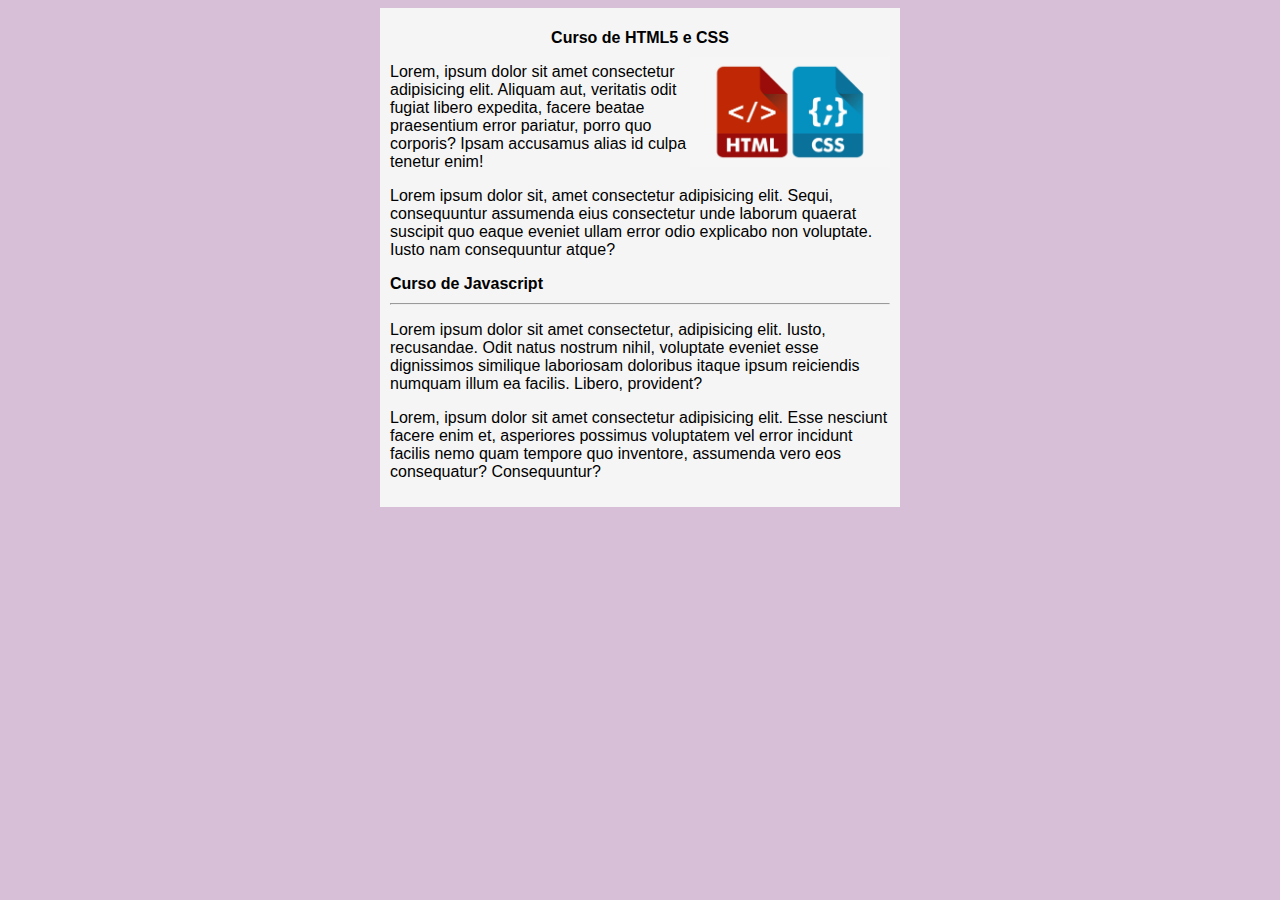
<file: index.html>
<!DOCTYPE html>
<html lang="en">

<head>
    <meta charset="UTF-8">
    <meta name="viewport" content="width=device-width, initial-scale=1.0">
    <title>Meu primeiro site em repositório </title>
    <link rel="stylesheet" href="estilos/style.css">
</head>

<body>
    </body>
    <main>
    <article>

        <h1 style="text-align:center;">Curso de HTML5 e CSS</h1>
        <img class="lado" src="imagens/html-css.png" alt="html e css" width="40%">

    </article>

    <p>Lorem, ipsum dolor sit amet consectetur adipisicing elit. Aliquam aut, veritatis odit fugiat libero expedita,
        facere beatae praesentium error pariatur, porro quo corporis? Ipsam accusamus alias id culpa tenetur enim!</p>

        <p>Lorem ipsum dolor sit, amet consectetur adipisicing elit. Sequi, consequuntur assumenda eius consectetur unde laborum quaerat suscipit quo eaque eveniet ullam error odio explicabo non voluptate. Iusto nam consequuntur atque?</p>

    <h1>Curso de Javascript</h1>
    <hr>
    <article>
        <p>Lorem ipsum dolor sit amet consectetur, adipisicing elit. Iusto, recusandae. Odit natus nostrum nihil,
            voluptate eveniet esse dignissimos similique laboriosam doloribus itaque ipsum reiciendis numquam illum ea
            facilis. Libero, provident?</p>

            <p>Lorem, ipsum dolor sit amet consectetur adipisicing elit. Esse nesciunt facere enim et, asperiores possimus voluptatem vel error incidunt facilis nemo quam tempore quo inventore, assumenda vero eos consequatur? Consequuntur?</p>
    </article>


</main>

</html>
</file>
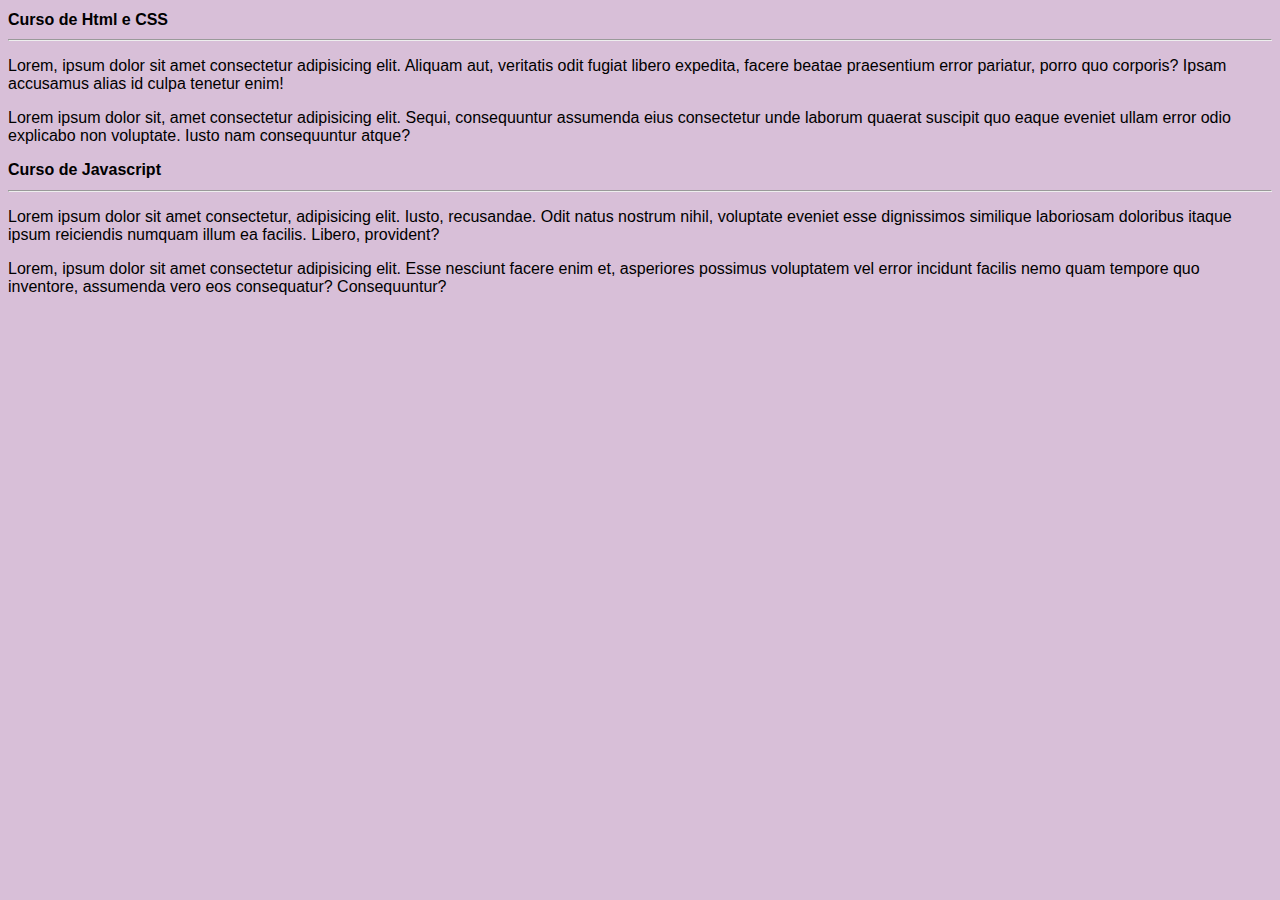
<file: site-exemplo/index.html>
<!DOCTYPE html>
<html lang="en">

<head>
    <meta charset="UTF-8">
    <meta name="viewport" content="width=device-width, initial-scale=1.0">
    <title>Meu primeiro site em repositório </title>
    <link rel="stylesheet" href="estilos/style.css">
</head>

<body>
    <article>

        <h1>Curso de Html e CSS</h1>
        <hr>
    </article>

    <p>Lorem, ipsum dolor sit amet consectetur adipisicing elit. Aliquam aut, veritatis odit fugiat libero expedita,
        facere beatae praesentium error pariatur, porro quo corporis? Ipsam accusamus alias id culpa tenetur enim!</p>

        <p>Lorem ipsum dolor sit, amet consectetur adipisicing elit. Sequi, consequuntur assumenda eius consectetur unde laborum quaerat suscipit quo eaque eveniet ullam error odio explicabo non voluptate. Iusto nam consequuntur atque?</p>

    <h1>Curso de Javascript</h1>
    <hr>
    <article>
        <p>Lorem ipsum dolor sit amet consectetur, adipisicing elit. Iusto, recusandae. Odit natus nostrum nihil,
            voluptate eveniet esse dignissimos similique laboriosam doloribus itaque ipsum reiciendis numquam illum ea
            facilis. Libero, provident?</p>

            <p>Lorem, ipsum dolor sit amet consectetur adipisicing elit. Esse nesciunt facere enim et, asperiores possimus voluptatem vel error incidunt facilis nemo quam tempore quo inventore, assumenda vero eos consequatur? Consequuntur?</p>
    </article>


</body>

</html>
</file>
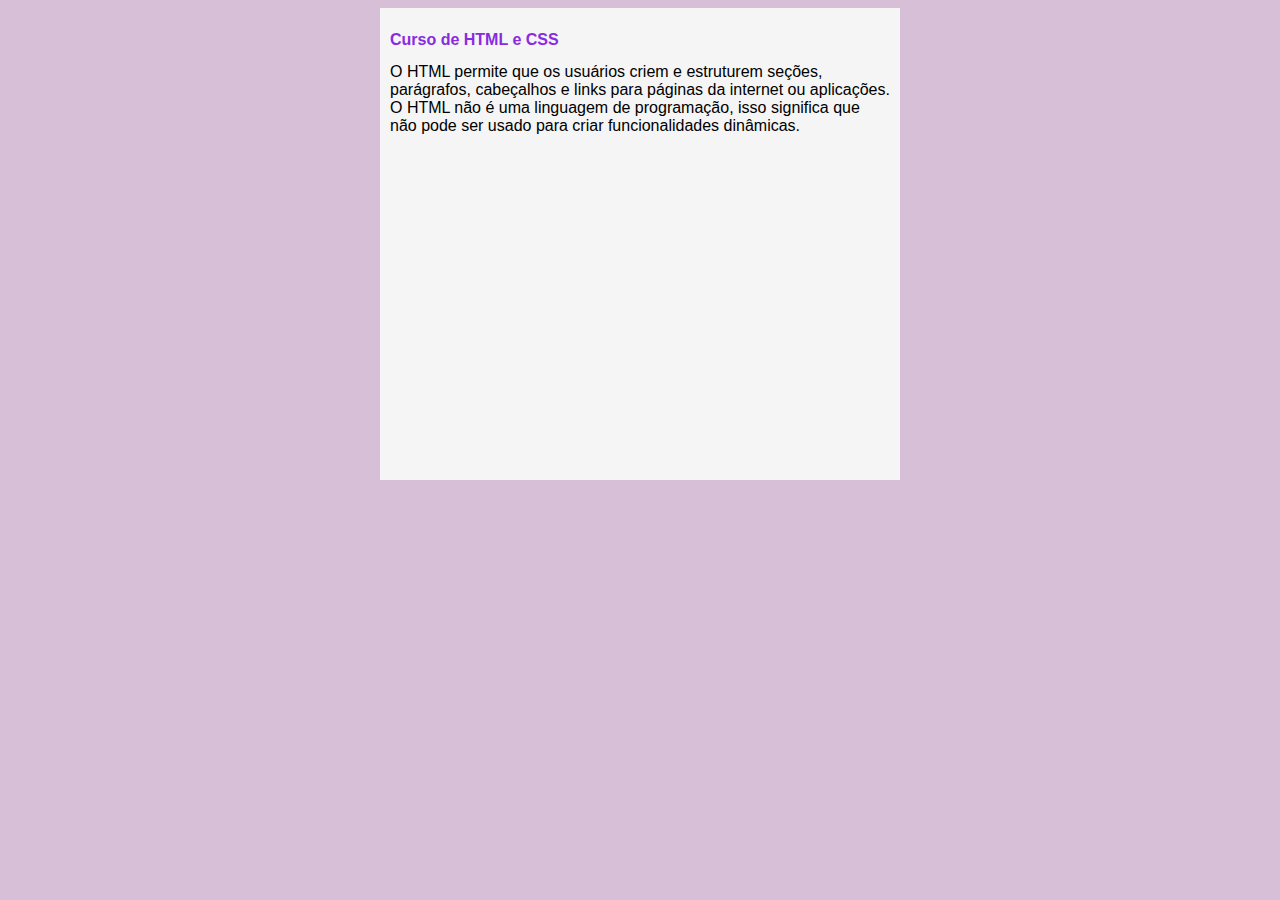
<file: curso-html.html>
<!DOCTYPE html>
<html lang="en">
<head>
    <meta charset="UTF-8">
    <meta name="viewport" content="width=device-width, initial-scale=1.0">
    <title>Meu primeiro site em repositório </title>
    <link rel="stylesheet" href="estilos/style.css">
</head>
<body>

<main>
    <h2>Curso de HTML e CSS</h2>
    O HTML permite que os usuários criem e estruturem seções, parágrafos, cabeçalhos e links para páginas da internet ou aplicações. O HTML não é uma linguagem de programação, isso significa que não pode ser usado para criar funcionalidades dinâmicas.
  <p></p>
    <iframe width="100%" height="315" src="https://www.youtube.com/embed/Ejkb_YpuHWs" title="YouTube video player" frameborder="0" allow="accelerometer; autoplay; clipboard-write; encrypted-media; gyroscope; picture-in-picture" allowfullscreen></iframe>

</main>
</body>
</html>
</file>
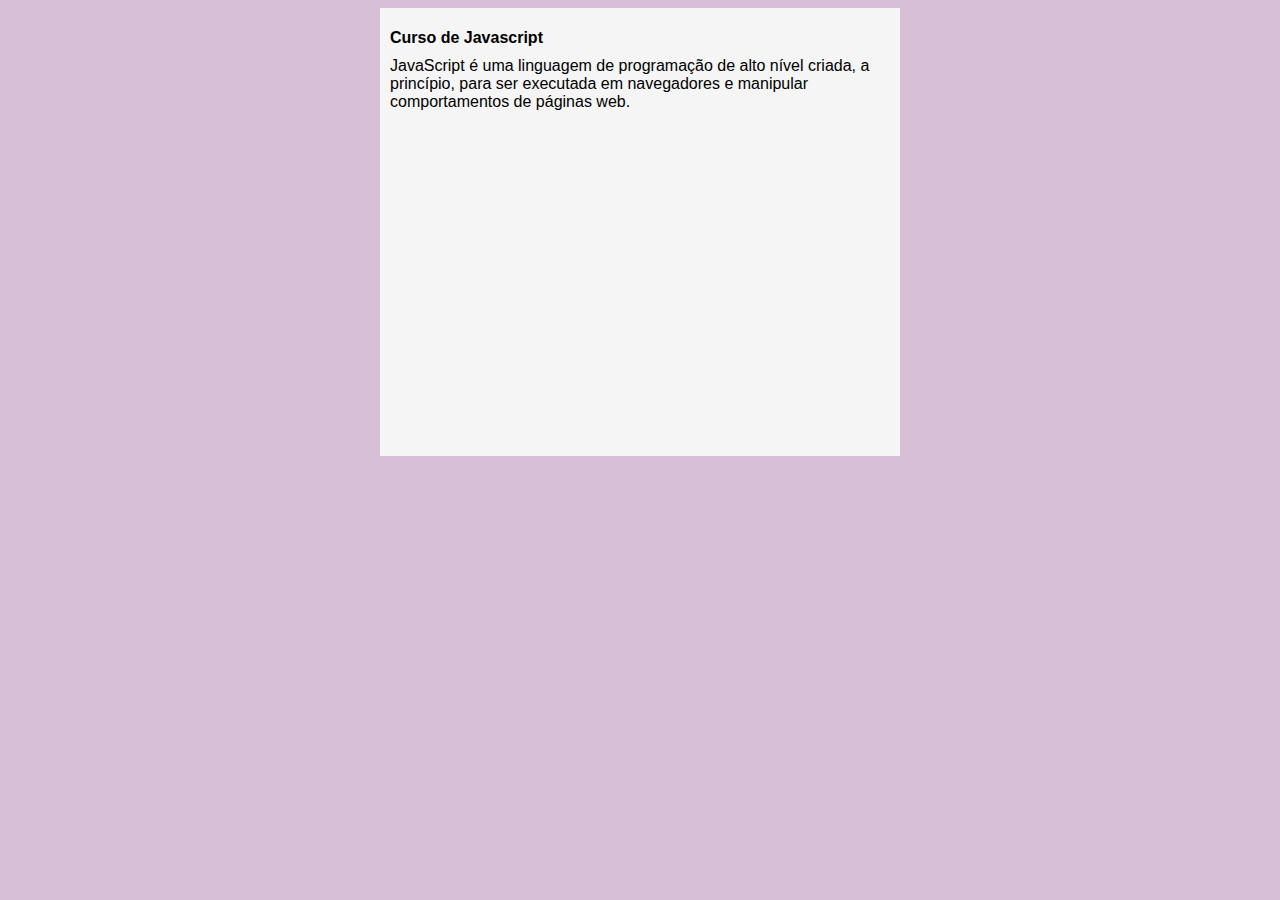
<file: curso-javascript.html>
<!DOCTYPE html>
<html lang="en">
<head>
    <meta charset="UTF-8">
    <meta name="viewport" content="width=device-width, initial-scale=1.0">
    <title>Meu primeiro site em repositório </title>
    <link rel="stylesheet" href="estilos/style.css">
</head>
<body>

<main>
    <h1>Curso de Javascript</h1>
    JavaScript é uma linguagem de programação de alto nível criada, a princípio, para ser executada em navegadores e manipular comportamentos de páginas web.

    <p></p>
    <iframe width="100%" height="315" src="https://www.youtube.com/embed/1-w1RfGIov4" title="YouTube video player" frameborder="0" allow="accelerometer; autoplay; clipboard-write; encrypted-media; gyroscope; picture-in-picture" allowfullscreen></iframe>
</main>
</body>
</html>
</file>
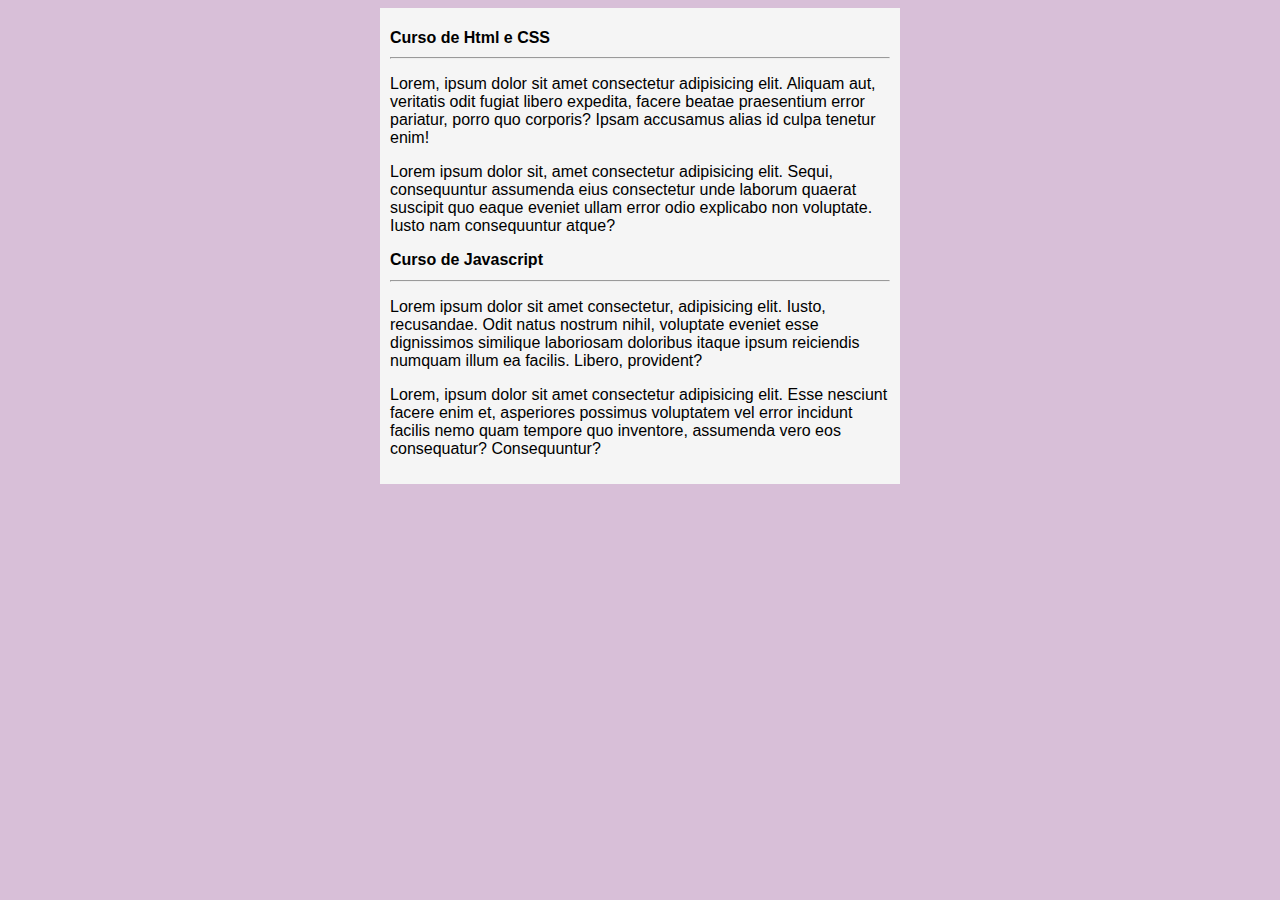
<file: index.html.html>
<!DOCTYPE html>
<html lang="en">

<head>
    <meta charset="UTF-8">
    <meta name="viewport" content="width=device-width, initial-scale=1.0">
    <title>Meu primeiro site em repositório </title>
    <link rel="stylesheet" href="estilos/style.css">
</head>

<body>
    </body>
    <main>
    <article>

        <h1>Curso de Html e CSS</h1>
        <hr>
    </article>

    <p>Lorem, ipsum dolor sit amet consectetur adipisicing elit. Aliquam aut, veritatis odit fugiat libero expedita,
        facere beatae praesentium error pariatur, porro quo corporis? Ipsam accusamus alias id culpa tenetur enim!</p>

        <p>Lorem ipsum dolor sit, amet consectetur adipisicing elit. Sequi, consequuntur assumenda eius consectetur unde laborum quaerat suscipit quo eaque eveniet ullam error odio explicabo non voluptate. Iusto nam consequuntur atque?</p>

    <h1>Curso de Javascript</h1>
    <hr>
    <article>
        <p>Lorem ipsum dolor sit amet consectetur, adipisicing elit. Iusto, recusandae. Odit natus nostrum nihil,
            voluptate eveniet esse dignissimos similique laboriosam doloribus itaque ipsum reiciendis numquam illum ea
            facilis. Libero, provident?</p>

            <p>Lorem, ipsum dolor sit amet consectetur adipisicing elit. Esse nesciunt facere enim et, asperiores possimus voluptatem vel error incidunt facilis nemo quam tempore quo inventore, assumenda vero eos consequatur? Consequuntur?</p>
    </article>


</main>

</html>
</file>
<file: estilos/style.css>
* {
    font-family: Arial, Helvetica, sans-serif;
    font-size: 16px;
}

body{
    background-color: thistle ;
}

main{
    background-color: whitesmoke;
    width: 500px;
    margin: auto;
    padding: 10px;
    box-shadow: 3px 3px 5px rgba(red, green, blue, alpha); 
}

img.lado{  
    float: right;
  
  }

  img.center{
    display: block;
    margin-left: auto;
    margin-right: auto;
   
  }

  h2{
      color: blueviolet;
      
  }

  h3{
      color: cornflowerblue;
  }
</file>
<file: site-exemplo/estilos/style.css>
* {
    font-family: Arial, Helvetica, sans-serif;
    font-size: 16px;
}

body{
    background-color: thistle ;
}

main{
    background-color: whitesmoke;
    width: 500px;
    margin: auto;
    padding: 10px;
    box-shadow: 3px 3px 5px rgba(red, green, blue, alpha); 
}

img.lado{  
    float: right;
  
  }

  img.center{
    display: block;
    margin-left: auto;
    margin-right: auto;
   
  }

  h2{
      color: blueviolet;
  }
</file>
